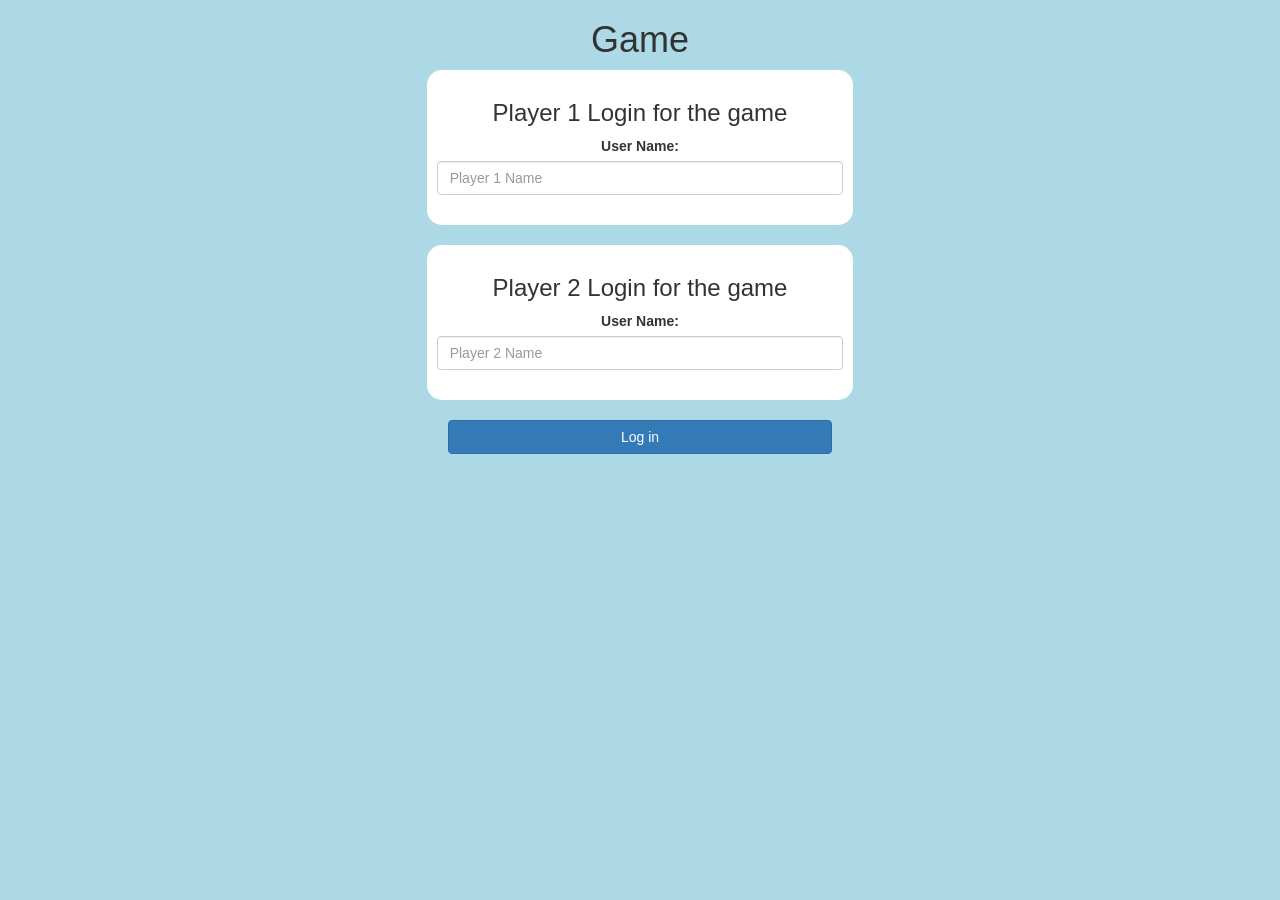
<file: index.html>
<!DOCTYPE html>
<html lang="en">

<head>
    <meta charset="UTF-8">
    <meta http-equiv="X-UA-Compatible" content="IE=edge">
    <meta name="viewport" content="width=device-width, initial-scale=1.0">
    <title>Class 89</title>
    <link rel="stylesheet" href="https://maxcdn.bootstrapcdn.com/bootstrap/3.4.0/css/bootstrap.min.css">
    <script src="https://ajax.googleapis.com/ajax/libs/jquery/3.4.1/jquery.min.js"></script>
    <script src="https://maxcdn.bootstrapcdn.com/bootstrap/3.4.0/js/bootstrap.min.js"></script>
    <link rel="stylesheet" href="style.css">
    <script src="/main.js"></script>
</head>

<body>

    <center>
        <h1>Game</h1>

        <div class="col-lg-4 col-sm-8 col-xs-11 login_div1">
            <h3>Player 1 Login for the game</h3>
            <label>User Name:</label>
            <input type="text" id="player1_name_input" class="form-control" placeholder="Player 1 Name">
            <br>
        </div>
        <br>
        <div class="col-lg-4 col-sm-8 col-xs-11 login_div2">
            <h3>Player 2 Login for the game</h3>
            <label>User Name:</label>
            <input type="text" id="player2_name_input" class="form-control" placeholder="Player 2 Name">
            <br>
        </div>
        <br>
        <button style="width:30%" class="btn btn-primary" onclick="addUser()">Log in</button>
    </center>

</body>

</html>
</file>
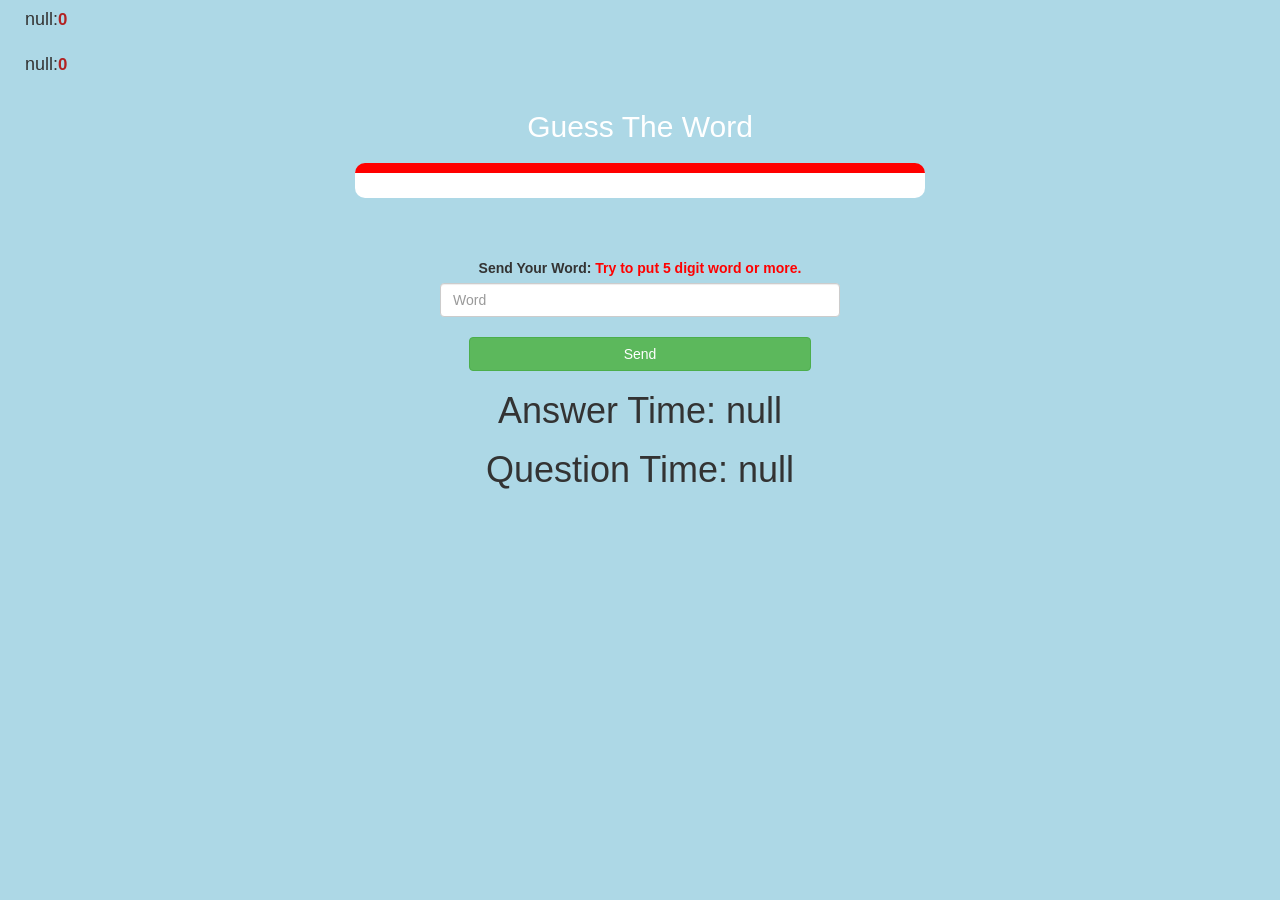
<file: game_page.html>
<!DOCTYPE html>
<html lang="en">

<head>
    <meta charset="UTF-8">
    <meta http-equiv="X-UA-Compatible" content="IE=edge">
    <meta name="viewport" content="width=device-width, initial-scale=1.0">
    <title>Document</title>
    <link rel="stylesheet" href="https://maxcdn.bootstrapcdn.com/bootstrap/3.4.0/css/bootstrap.min.css">
    <script src="https://ajax.googleapis.com/ajax/libs/jquery/3.4.1/jquery.min.js"></script>
    <script src="https://maxcdn.bootstrapcdn.com/bootstrap/3.4.0/js/bootstrap.min.js"></script>
    <script src="/main.js"></script>
    <link rel="stylesheet" href="game.css">
</head>

<body onload="update()">
    <div class="row1">
        <h4 id="name_1" class="margin_name"></h4>
        <span id="player_score1"> </span>
    </div>
    <br>
    <div class="row1">
        <h4 id="name_2" class="margin_name"></h4>
        <span id="player_score2"></span>
    </div>
    <div class="container">
        <center>
            <h2 id="title">Guess The Word</h3>
                <h3 id="question_player"></h3>
                <h3 id="answer_player"></h3>
                <div id="output" class="col-lg-6">
                </div>
                <br>
                <br>
                <h1 id="wrongTime"></h1>
                <label>Send Your Word: <b style="color: red;">Try to put 5 digit word or more.</b></label>
                <input id="word" class="form-control" type="text" placeholder="Word" style="width: 400px;">
                <br>
                <button onclick="send()" class="btn btn-success" style="width: 30%;">Send</button>
                <h1 id="Answer"></h1>
                <h1 id="Question"></h1>
        </center>
    </div>
</body>

</html>
</file>
<file: style.css>
body {
	background: lightblue;
}

.login_div1, .login_div2 {
	background: white;
	padding: 10px;
	float: none;
	border-radius: 15px;
}
</file>
<file: game.css>
body {
	background: lightblue;
}
#title{
    color: white;
}
#output{
    border-top: red;
    background-color: white;
    float: none;
    border-radius: 10px;
    height: 35px;
    border-style: outset;
    border-width: 10px;
    border-bottom: white;
    border-left: white;
    border-right: white;
}
.margin_name{
    margin-left: 25px;
    margin-bottom: 15px;
}
span{
    color: black;
}
.row1{
    display: inline-flex;
    float: none;
    font-size: larger;
}
.row1 span{
    margin-top: 8px;
    color: firebrick;
    font-weight: bolder;
}
</file>
